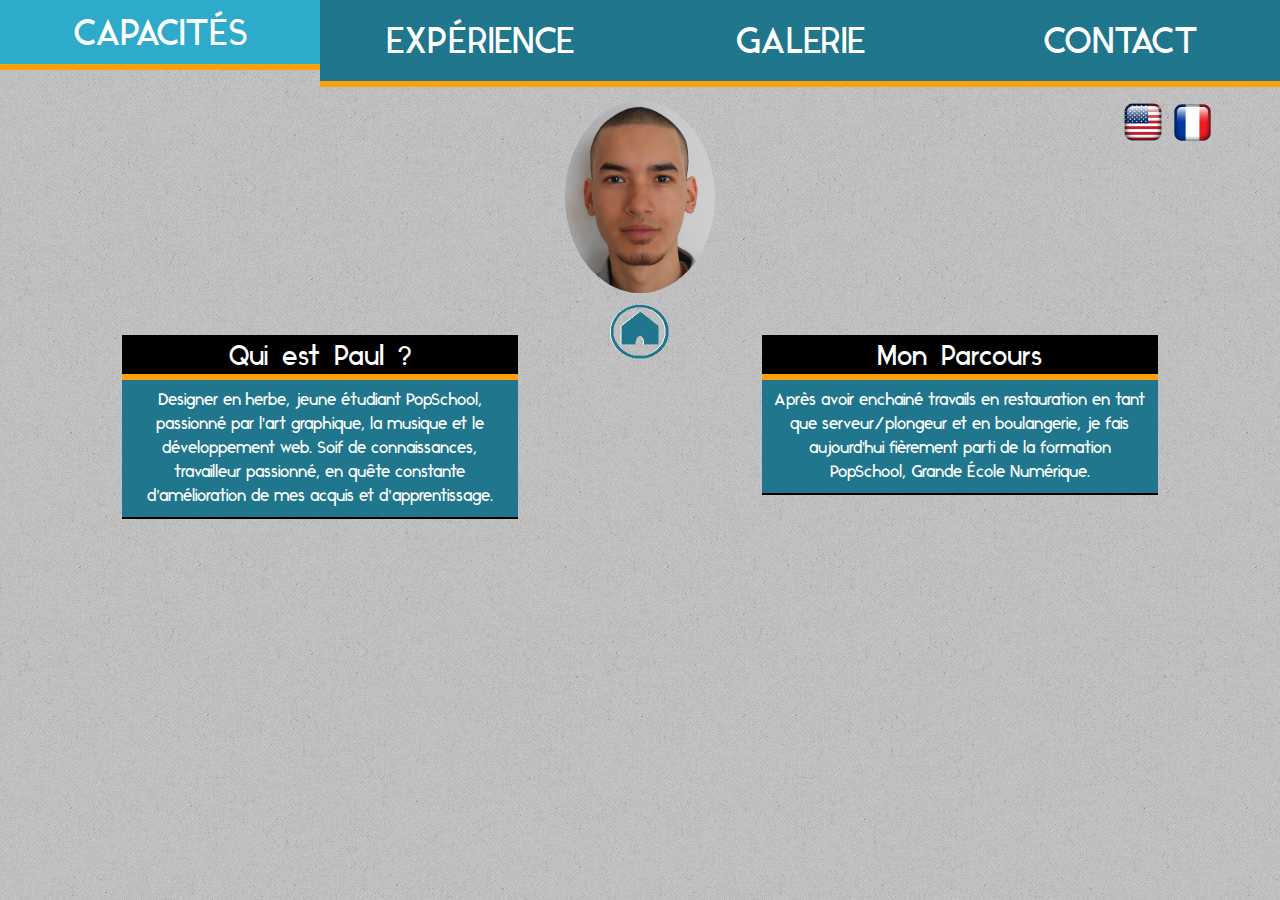
<file: index.html>
<!DOCTYPE HTML>
<html>
<head>
  <meta lang="fr">
  <meta charset="UTF-8">
  <meta http-equiv="content-type" content="text/html;charset=utf-8"/>
  <link rel="stylesheet" type="text/css" href="01-Home/stylesheet.css">
  <link href="bootstrap/css/bootstrap.min.css" rel="stylesheet">
  <link href="img/Logo.png" rel="icon">
  <title>MATEYAK Paul - Home</title>
</head>
<body>
  <div class="container-fluid">

    <div class="row">
      <a href="./02-Skills-Fr/index.html"><div class="menu col-xs-3 col-sm-3 col-md-3 col col-lg-3">
        <span class="links">CAPACITÉS</span>
      </div></a>
      <a href="./03-Experiences-Fr/index.html"><div class="menu col-xs-3 col-sm-3 col-md-3 col col-lg-3">
        <span class="links">EXPÉRIENCE</span>
      </div></a>
      <a href="./04-Galery-Fr/index.html"><div class="menu col-xs-3 col-sm-3 col-md-3 col col-lg-3">
        <span class="links">GALERIE</span>
      </div></a>
      <a href="./05-Contact-Fr/index.html"><div class="menu col-xs-3 col-sm-3 col-md-3 col col-lg-3">
        <span class="links">CONTACT</span>
      </div></a>
    </div>

    <div class="row">
      <div class="language col-xs-offset-8 col-xs-5 col-sm-offset-8 col-md-offset-8 col-lg-offset-10 col-lg-2">
        <a href="01-Home/index.html"><img class="logo" src="./img/icon/EN-flag.png" width="45"></a>
        <a href="index.html"><img class="logo" src="./img/icon/FR-flag.png" width="40"></a>
      </div>
    </div>

    <div class="image1"><a href="index.html"><img src="./img/Me2.png"></a></div>
    <div class="homecover"><a href="index.html"><div class="home"><img src="./img/home.png" ></div></a></div>

    <div class="row">
      <div class="col-xs-offset-1 col-xs-10 col-sm-offset-1 col-sm-10 col-md-offset-1 col-md-10 col-lg-offset-1 col-lg-4">
          <h1 class="top">Qui est Paul ?</h1>
            <p class="me">Designer en herbe, jeune étudiant PopSchool,
              passionné par l'art graphique,
              la musique et le développement web.
              Soif de connaissances, travailleur passionné,
              en quête constante d'amélioration de mes acquis et d'apprentissage.</p>
        </div>
        <div class="col-xs-offset-1 col-xs-10 col-sm-offset-1 col-sm-10 col-md-offset-1 col-md-10 col-lg-offset-2 col-lg-4">
          <h1 class="top">Mon Parcours</h1>
            <p class="me">Après avoir enchainé
              travails en restauration en tant
              que serveur/plongeur et en boulangerie,
              je fais aujourd'hui fièrement parti de la formation
              PopSchool, Grande École Numérique.</p>
        </div>
      </div>
    <!-- <div class="row line col-lg-12">hh</div> -->
  </div>
</body>
</html>
</file>
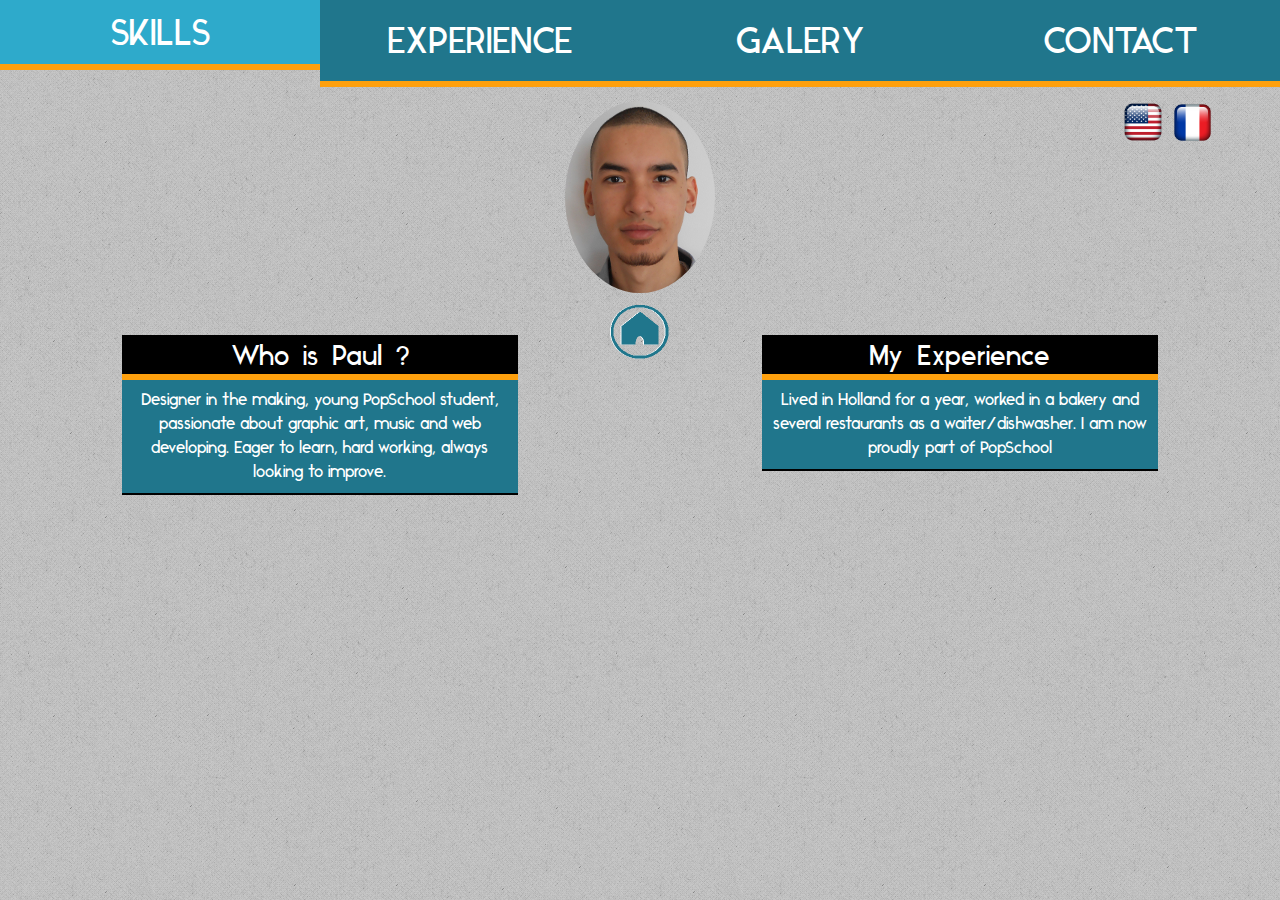
<file: 01-Home/index.html>
<!DOCTYPE HTML>
<html>
<head>
  <meta lang="en">
  <meta charset="UTF-8">
  <meta http-equiv="content-type" content="text/html;charset=utf-8"/>
  <link rel="stylesheet" type="text/css" href="stylesheet.css">
  <link href="../bootstrap/css/bootstrap.min.css" rel="stylesheet">
  <link href="../img/Logo.png" rel="icon">
  <title>MATEYAK Paul - Home</title>
</head>
<body>
  <div class="container-fluid">

    <div class="row">
      <a href="../02-Skills/skills.html"><div class="menu col-xs-3 col-sm-3 col-md-3 col col-lg-3">
        <span class="links">SKILLS</span>
      </div></a>
      <a href="../03-Experiences/index.html"><div class="menu col-xs-3 col-sm-3 col-md-3 col col-lg-3">
        <span class="links">EXPERIENCE</span>
      </div></a>
      <a href="../04-Galery/index.html"><div class="menu col-xs-3 col-sm-3 col-md-3 col col-lg-3">
        <span class="links">GALERY</span>
      </div></a>
      <a href="../05-Contact/index.html"><div class="menu col-xs-3 col-sm-3 col-md-3 col col-lg-3">
        <span class="links">CONTACT</span>
      </div></a>
    </div>

    <div class="row">
      <div class="language col-xs-offset-8 col-xs-5 col-sm-offset-8 col-md-offset-8 col-lg-offset-10 col-lg-2">
        <a href="../01-Home/index.html"><img class="logo" src="../img/icon/EN-flag.png" width="45"></a>
        <a href="../index.html"><img class="logo" src="../img/icon/FR-flag.png" width="40"></a>
      </div>
    </div>

    <div class="image1"><a href="../01-Home/index.html"><img src="../img/Me2.png"></a></div>
    <div class="homecover"><a href="../01-Home/index.html"><div class="home"><img src="../img/home.png" ></div></a></div>

    <div class="row">
      <div class="col-xs-offset-1 col-xs-10 col-sm-offset-1 col-sm-10 col-md-offset-1 col-md-10 col-lg-offset-1 col-lg-4">
        <h1 class="top">Who is Paul ?</h1>
          <p class="me">Designer in the making, young PopSchool
            student, passionate about graphic art,
            music and web developing.
            Eager to learn, hard working,
            always looking to improve.</p>
      </div>
      <div class="col-xs-offset-1 col-xs-10 col-sm-offset-1 col-sm-10 col-md-offset-1 col-md-10 col-lg-offset-2 col-lg-4">
        <h1 class="top">My Experience</h1>
          <p class="me">Lived in Holland for a year,
             worked in a bakery
             and several restaurants as
             a waiter/dishwasher.
             I am now proudly part of PopSchool</p>
      </div>
    </div>

    <!-- <div class="row line col-lg-12">hh</div> -->
  </div>
</body>
</html>
</file>
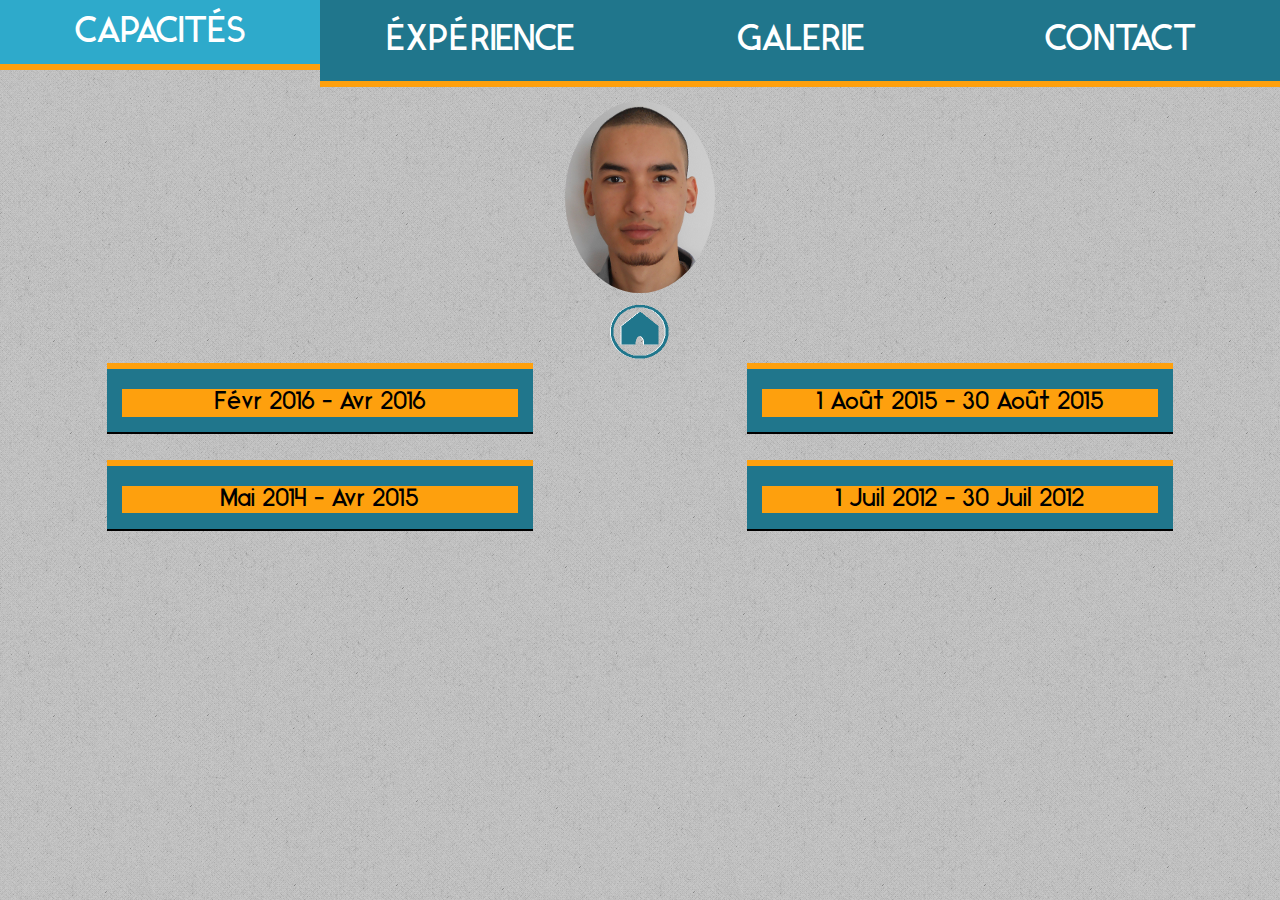
<file: 03-Experiences-Fr/index.html>
<!DOCTYPE HTML>
<html>
<head>
  <meta lang="fr">
  <meta charset="UTF-8">
  <meta http-equiv="content-type" content="text/html;charset=utf-8"/>
  <link href="../bootstrap/css/bootstrap.min.css" rel="stylesheet">
  <script type="text/javascript" src="../Jquery/jquery-2.2.2.min.js"></script>
  <script type="text/javascript" src="../03-Experiences/toggle.js"></script>
  <link rel="stylesheet" type="text/css" href="../03-Experiences/stylesheet.css">
  <link href="../img/Logo.png" rel="icon">
  <title>MATEYAK Paul - Expericence</title>
  <style>
    .menu2 p {
      display: none;
    }
  </style>
</head>
<body>
  <div class="container-fluid">

    <div class="row">
      <a href="../02-Skills-Fr/index.html"><div class="menu col-xs-3 col-sm-3 col-md-3 col col-lg-3">
        <span class="links">CAPACITÉS</span>
      </div></a>
      <a href="../03-Experiences-Fr/index.html"><div class="menu col-xs-3 col-sm-3 col-md-3 col col-lg-3">
        <span class="links">ÉXPÉRIENCE</span>
      </div></a>
      <a href="../04-Galery-Fr/index.html"><div class="menu col-xs-3 col-sm-3 col-md-3 col col-lg-3">
        <span class="links">GALERIE</span>
      </div></a>
      <a href="../05-Contact-Fr/index.html"><div class="menu col-xs-3 col-sm-3 col-md-3 col col-lg-3">
        <span class="links">CONTACT</span>
      </div></a>
    </div>

    <div class="image1"><a href="../index.html"><img src="../img/Me2.png"></a></div>
    <div class="homecover"><a href="../index.html"><div class="home"><img src="../img/home.png" ></div></a></div>

    <div class="row">
      <div id="exp1" class="menu2 col-sm-offset-1 col-sm-4 col-md-offset-1 col-md-4 col-lg-offset-1 col-lg-4">
        <h2>Févr 2016 - Avr 2016</h2>
        <p class="P1">Stage Developpeur Web<br>
          Wezaart, Lille (France)<br>
          <span class="small">
          - Ruby on Rails<br>
          - Javascript</p>
          </span>
      </div>
      <div id="exp2" class="menu2 col-sm-offset-2 col-sm-4 col-md-offset-2 col-md-4 col-lg-offset-2 col-lg-4">
        <h2>1 Août 2015 - 30 Août 2015</h2>
        <p class="P2">Agent de nettoyage<br>
          Le Coyote Café, Valenciennes (France)<br>
          <span class="small">
          - Nettoyage des salles et locaux<br>
          - Nettoyage de la vaisselle</p>
          </span>
      </div>
    </div>

    <div class="row">
      <div id="exp3" class="menu2 col-sm-offset-1 col-sm-4 col-md-offset-1 col-md-4 col-lg-offset-1 col-lg-4">
        <h2>Mai 2014 - Avr 2015</h2>
        <p class="P3">Agent de nettoyage<br>
          Boulangerie Michel, Rijswijk (Netherlands)<br>
          <span class="small">
          - Nettoyage de la production<br>
          - Entretien du matériel (Four, Lave Vaisselle,
            Réfrigérateur, Congélateur, Chambre Froide etc...)<br>
          - Assistant Tourier (Confection de viennoiserie)</p>
          </span>
      </div>
      <div id="exp4" class="menu2  col-sm-offset-2 col-sm-4 col-md-offset-2 col-md-4 col-lg-offset-2 col-lg-4">
        <h2>1 Juil 2012 - 30 Juil 2012</h2>
        <p class="P4">Serveur<br>
          Résidence Maeva Valescure, Saint-Raphaël (France)<br>
          <span class="small">
          - Nettoyage de la salle<br>
          - Mise en place de la salle matin et soir<br>
          - Service du client à la carte</p>
          </span>
      </div>
    </div>

  </div>
</body>
</html>
</file>
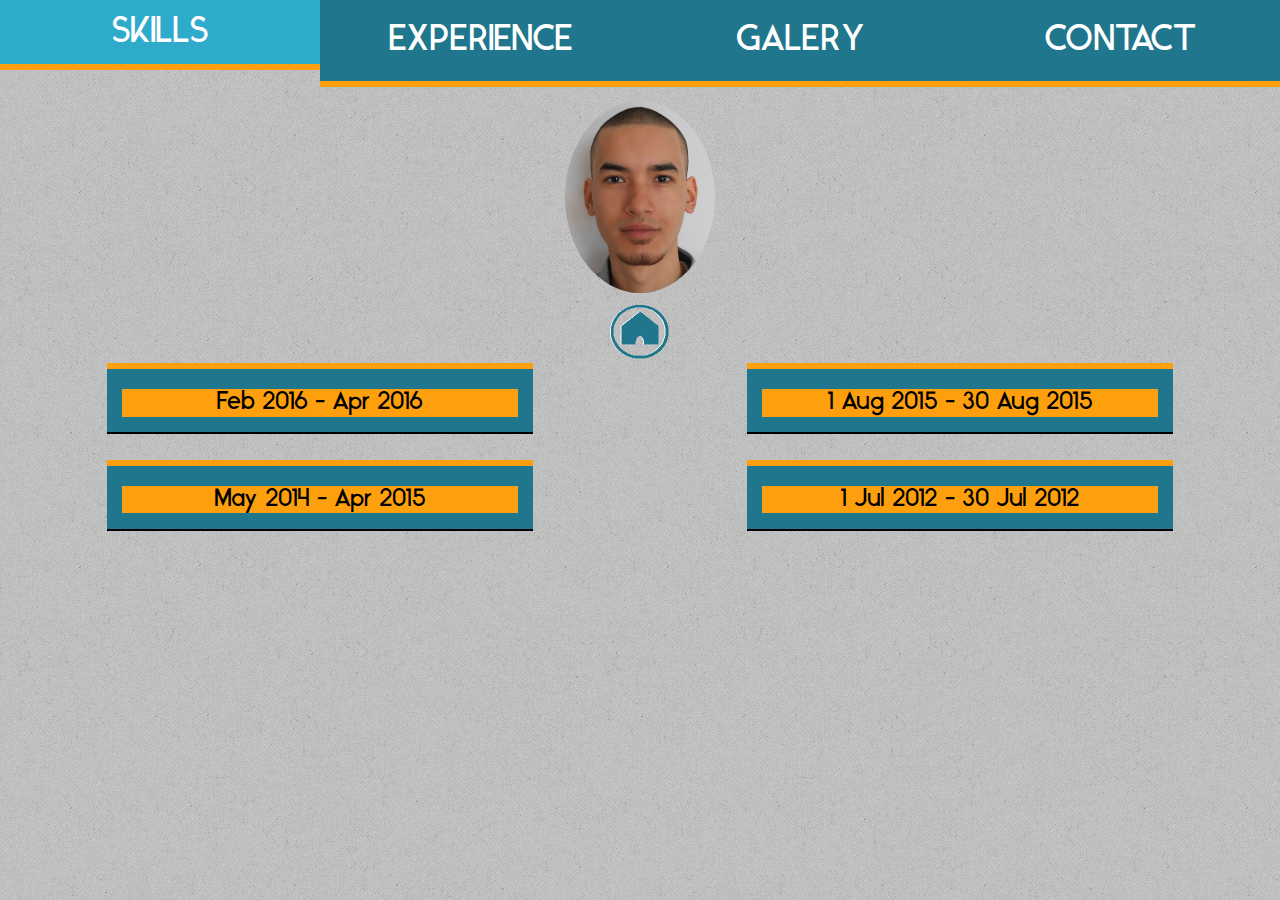
<file: 03-Experiences/index.html>
<!DOCTYPE HTML>
<html>
<head>
  <meta lang="en">
  <meta charset="UTF-8">
  <meta http-equiv="content-type" content="text/html;charset=utf-8"/>
  <link href="../bootstrap/css/bootstrap.min.css" rel="stylesheet">
  <script type="text/javascript" src="../Jquery/jquery-2.2.2.min.js"></script>
  <script type="text/javascript" src="toggle.js"></script>
  <link rel="stylesheet" type="text/css" href="stylesheet.css">
  <link href="../img/Logo.png" rel="icon">
  <title>MATEYAK Paul - Experience</title>
  <style>
    .menu2 p {
      display: none;
    }
  </style>
</head>
<body>
  <div class="container-fluid">

    <div class="row">
      <a href="../02-Skills/skills.html"><div class="menu col-xs-3 col-sm-3 col-md-3 col col-lg-3">
        <span class="links">SKILLS</span>
      </div></a>
      <a href="../03-Experiences/index.html"><div class="menu col-xs-3 col-sm-3 col-md-3 col col-lg-3">
        <span class="links">EXPERIENCE</span>
      </div></a>
      <a href="../04-Galery/index.html"><div class="menu col-xs-3 col-sm-3 col-md-3 col col-lg-3">
        <span class="links">GALERY</span>
      </div></a>
      <a href="../05-Contact/index.html"><div class="menu col-xs-3 col-sm-3 col-md-3 col col-lg-3">
        <span class="links">CONTACT</span>
      </div></a>
    </div>

    <div class="image1"><a href="../01-Home/index.html"><img src="../img/Me2.png"></a></div>
    <div class="homecover"><a href="../01-Home/index.html"><div class="home"><img src="../img/home.png" ></div></a></div>

    <div class="row">
      <div id="exp1" class="menu2 col-sm-offset-1 col-sm-4 col-md-offset-1 col-md-4 col-lg-offset-1 col-lg-4">
        <h2>Feb 2016 - Apr 2016</h2>
        <p class="P1">Web Developer Internship<br>
          Wezaart, Lille (France)<br>
          <span class="small">
          - Ruby on Rails<br>
          - Javascript</p>
          </span>
      </div>
      <div id="exp2" class="menu2 col-sm-offset-2 col-sm-4 col-md-offset-2 col-md-4 col-lg-offset-2 col-lg-4">
        <h2>1 Aug 2015 - 30 Aug 2015</h2>
        <p class="P2">Cleaner in a restaurant<br>
        Le Coyote Café, Valenciennes (France)<br>
        <span class="small">
        - Cleaning the floors<br>
        - Cleaning dishes</p>
        </span>
      </div>
    </div>

    <div class="row">
      <div id="exp3" class="menu2 col-sm-offset-1 col-sm-4 col-md-offset-1 col-md-4 col-lg-offset-1 col-lg-4">
        <h2>May 2014 - Apr 2015</h2>
        <p class="P3">Cleaner in a bakery<br>
         Boulangerie Michel, Rijswijk (Netherlands)<br>
         <span class="small">
         - Cleaning of production<br>
         - Cleaning of equipment (Oven, Dishwasher, Fridges, Freezers etc...)<br>
         - Assistant Tourier (Helping make pastries)</p>
         </span>
      </div>
      <div id="exp4" class="menu2 col-sm-offset-2 col-sm-4 col-md-offset-2 col-md-4 col-lg-offset-2 col-lg-4">
        <h2>1 Jul 2012 - 30 Jul 2012</h2>
        <p class="P4">Waiter<br>
         Résidence Maeva Valescure, Saint-Raphaël (France)<br>
         <span class="small">
         - Cleaning the floors<br>
         - Setting up the restaurant<br>
         - Waiting customers</p>
         </span>
      </div>
    </div>

  </div>
</body>
</html>
</file>
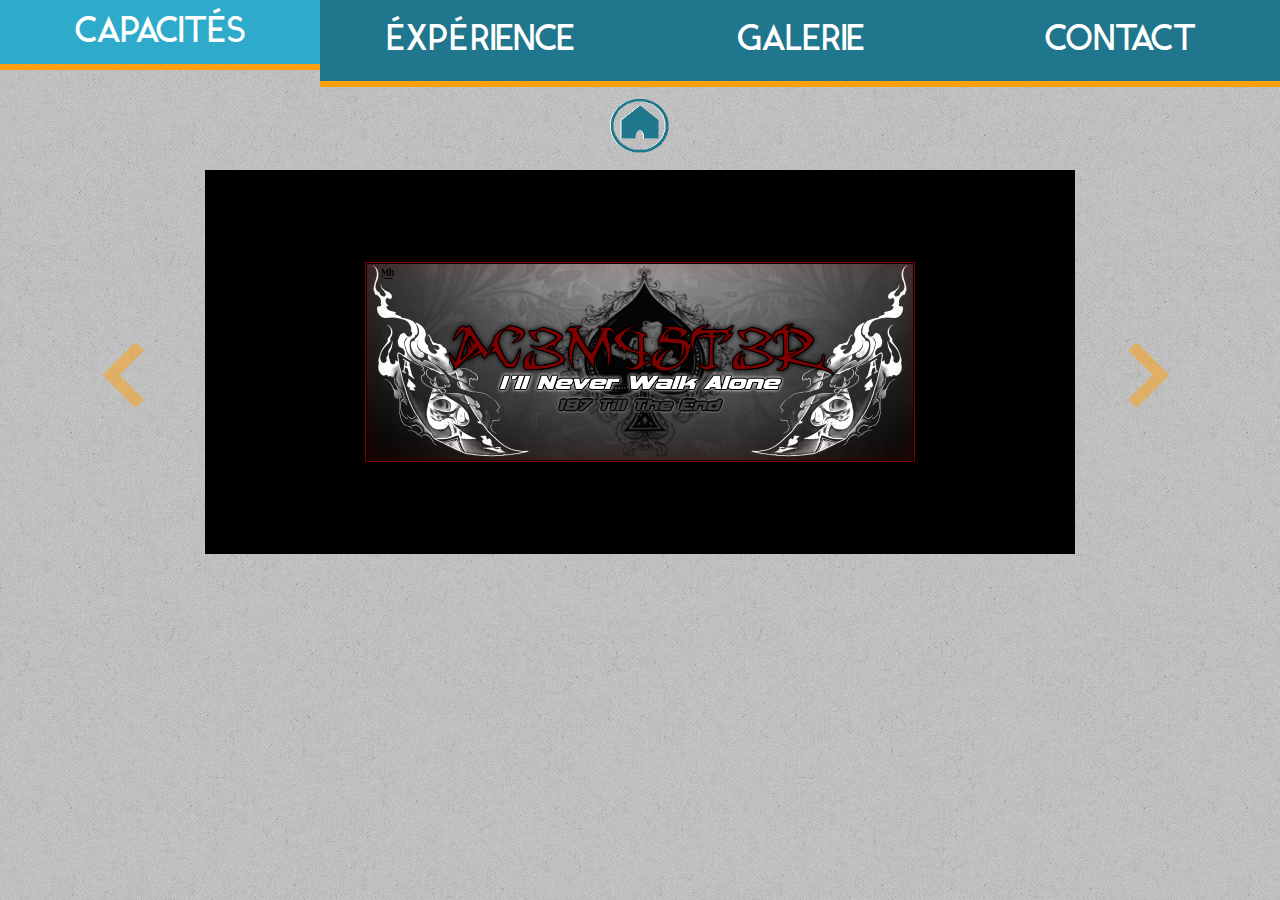
<file: 04-Galery-Fr/index.html>
<!DOCTYPE HTML>
<html>
<head>
  <meta lang="en">
  <meta charset="UTF-8">
  <meta http-equiv="content-type" content="text/html;charset=utf-8"/>
  <link href="../bootstrap/css/bootstrap.min.css" rel="stylesheet">
  <script type="text/javascript" src="../04-Galery/carousel.js"></script>
  <script type="text/javascript" src="../04-Galery/carousel-bootstrap.js"></script>
  <link rel="stylesheet" type="text/css" href="../04-Galery/stylesheet.css">
  <link href="../img/Logo.png" rel="icon">
  <title>MATEYAK Paul - Galery</title>
  <style>
  .carousel-inner > .item > img,
  .carousel-inner > .item > a > img {
      height: ;
      margin: auto;
      width: ;
      padding: 6vw;
  }
  </style>
  <script>
  $(document).ready(function(){
      // Activate Carousel
      $("#myCarousel").carousel();

      // Enable Carousel Indicators
      $(".item1").click(function(){
          $("#myCarousel").carousel(0);
      });
      $(".item2").click(function(){
          $("#myCarousel").carousel(1);
      });
      $(".item3").click(function(){
          $("#myCarousel").carousel(2);
      });
      $(".item4").click(function(){
          $("#myCarousel").carousel(3);
      });

      // Enable Carousel Controls
      $(".left").click(function(){
          $("#myCarousel").carousel("prev");
      });
      $(".left").click(function(){
          $("#myCarousell").carousel("prev");
      });

      $(".right").click(function(){
          $("#myCarousel").carousel("next");
      });
      $(".right").click(function(){
          $("#myCarousell").carousel("next");
      });
  });
  </script>
</head>
<body>
  <div class="container-fluid">
    <div class="row">
      <a href="../02-Skills-Fr/index.html"><div class="menu col-xs-3 col-sm-3 col-md-3 col col-lg-3">
        <span class="links">CAPACITÉS</span>
      </div></a>
      <a href="../03-Experiences-Fr/index.html"><div class="menu col-xs-3 col-sm-3 col-md-3 col col-lg-3">
        <span class="links">ÉXPÉRIENCE</span>
      </div></a>
      <a href="../04-Galery-Fr/index.html"><div class="menu col-xs-3 col-sm-3 col-md-3 col col-lg-3">
        <span class="links">GALERIE</span>
      </div></a>
      <a href="../05-Contact-Fr/index.html"><div class="menu col-xs-3 col-sm-3 col-md-3 col col-lg-3">
        <span class="links">CONTACT</span>
      </div></a>
    </div>
  </div>

  <div class="homecover"><a href="../index.html"><div class="home"><img src="../img/home.png" ></div></a></div>

  <div class="container hidden-xs">
    <div id="myCarousel" data-interval="0" class="carousel slide">
      <div class="carousel-inner" role="listbox">
        <div class="item active">
          <img class="img-responsive" src="../img/AC3M4ST3R.png">
        </div>
        <div class="item">
          <img src="../img/KDOT2.gif">
        </div>
        <div class="item">
          <img src="../img/KDOT.gif">
        </div>
        <div class="item">
          <img src="../img/Larkspur-2.png">
        </div>
        <div class="item">
          <img src="../img/LilMike.gif">
        </div>
        <div class="item">
          <img class="img-responsive" src="../img/W.png">
        </div>
        <div class="item">
          <img src="../img/Wiz.gif">
        </div>
    </div>

      <!-- Left and right controls -->
      <a class="left carousel-control" href="#myCarousell" role="button">
        <img class="controler1" src="../img/arrow-left.png">
        <span class="sr-only">Previous</span>
      </a>
      <a class="right carousel-control" href="#myCarousell" role="button">
        <img class="controler2" src="../img/arrow-right.png">
        <span class="sr-only">Next</span>
      </a>
    </div>
  </div>

<div class="container visible-xs">
  <div id="myCarousell" data-interval="0" class="carousel slide">
    <div class="carousel-inner small" role="listbox">
      <div class="item smallitem active">
        <img src="../img/AC3M4ST3R.png">
      </div>
      <div class="item smallitem">
        <img src="../img/KDOT2.gif">
      </div>
      <div class="item smallitem">
        <img src="../img/KDOT.gif">
      </div>
      <div class="item smallitem">
        <img src="../img/Larkspur-2.png">
      </div>
      <div class="item smallitem">
        <img src="../img/LilMike.gif">
      </div>
      <div class="item smallitem">
        <img src="../img/W.png">
      </div>
      <div class="item smallitem">
        <img src="../img/Wiz.gif">
      </div>
    </div>
    <a class="left carousel-control" href="#myCarousell" role="button">
      <img class="controler3" src="../img/arrow-left.png">
      <span class="sr-only">Previous</span>
    </a>
    <a class="right carousel-control" href="#myCarousell" role="button">
      <img class="controler4" src="../img/arrow-right.png">
      <span class="sr-only">Next</span>
    </a>
  </div>
</div>
</body>
</html>
</file>
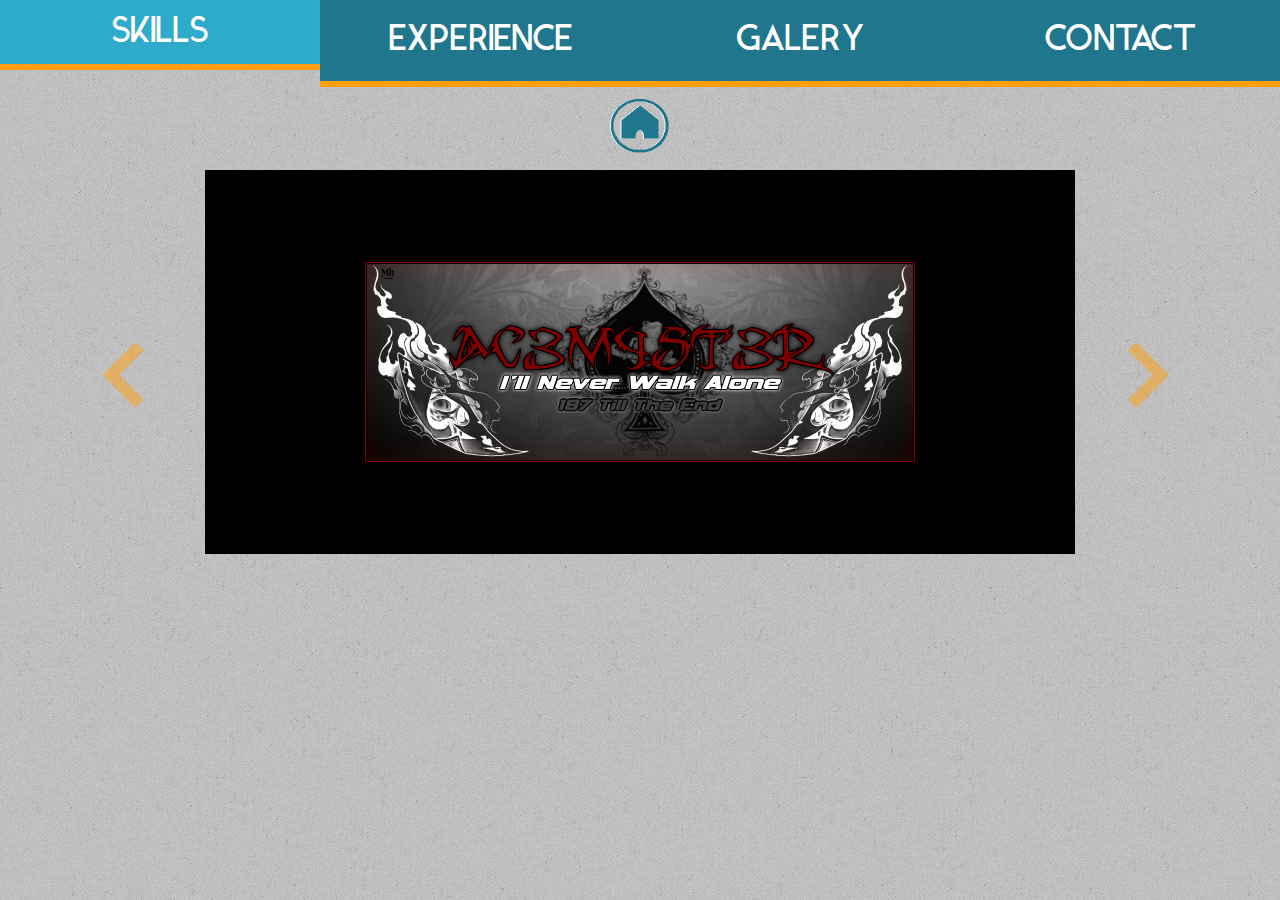
<file: 04-Galery/index.html>
<!DOCTYPE HTML>
<html>
<head>
  <meta lang="en">
  <meta charset="UTF-8">
  <meta http-equiv="content-type" content="text/html;charset=utf-8"/>
  <link href="../bootstrap/css/bootstrap.min.css" rel="stylesheet">
  <script type="text/javascript" src="carousel.js"></script>
  <script type="text/javascript" src="carousel-bootstrap.js"></script>
  <link rel="stylesheet" type="text/css" href="stylesheet.css">
  <link href="../img/Logo.png" rel="icon">
  <title>MATEYAK Paul - Galery</title>
  <style>
  .carousel-inner > .item > img,
  .carousel-inner > .item > a > img {
      height: ;
      margin: auto;
      width: ;
      padding: 6vw;
  }
  </style>
  <script>
  $(document).ready(function(){
      // Activate Carousel
      $("#myCarousel").carousel();
      // Enable Carousel Controls
      $(".left").click(function(){
          $("#myCarousel").carousel("prev");
      });
      $(".left").click(function(){
          $("#myCarousell").carousel("prev");
      });
      $(".right").click(function(){
          $("#myCarousel").carousel("next");
      });
      $(".right").click(function(){
          $("#myCarousell").carousel("next");
      });
  });
  </script>
</head>
<body>
  <div class="container-fluid">
    <div class="row">
      <a href="../02-Skills/skills.html"><div class="menu col-xs-3 col-sm-3 col-md-3 col col-lg-3">
        <span class="links">SKILLS</span>
      </div></a>
      <a href="../03-Experiences/index.html"><div class="menu col-xs-3 col-sm-3 col-md-3 col col-lg-3">
        <span class="links">EXPERIENCE</span>
      </div></a>
      <a href="../04-Galery/index.html"><div class="menu col-xs-3 col-sm-3 col-md-3 col col-lg-3">
        <span class="links">GALERY</span>
      </div></a>
      <a href="../05-Contact/index.html"><div class="menu col-xs-3 col-sm-3 col-md-3 col col-lg-3">
        <span class="links">CONTACT</span>
      </div></a>
    </div>
  </div>
  <div class="homecover"><a href="../01-Home/index.html"><div class="home"><img src="../img/home.png" ></div></a></div>

  <div class="container hidden-xs">
    <div id="myCarousel" data-interval="0" class="carousel slide">
      <div class="carousel-inner" role="listbox">
        <div class="item active">
          <img class="img-responsive" src="../img/AC3M4ST3R.png">
        </div>
        <div class="item">
          <img src="../img/KDOT2.gif">
        </div>
        <div class="item">
          <img src="../img/KDOT.gif">
        </div>
        <div class="item">
          <img src="../img/Larkspur-2.png">
        </div>
        <div class="item">
          <img src="../img/LilMike.gif">
        </div>
        <div class="item">
          <img class="img-responsive" src="../img/W.png">
        </div>
        <div class="item">
          <img src="../img/Wiz.gif">
        </div>
      </div>

      <!-- Left and right controls -->
      <a class="left carousel-control" href="#myCarousell" role="button">
        <img class="controler1" src="../img/arrow-left.png">
        <span class="sr-only">Previous</span>
      </a>
      <a class="right carousel-control" href="#myCarousell" role="button">
        <img class="controler2" src="../img/arrow-right.png">
        <span class="sr-only">Next</span>
      </a>
    </div>
  </div>

<div class="container visible-xs">
  <div id="myCarousell" data-interval="0" class="carousel slide">
    <div class="carousel-inner small" role="listbox">
      <div class="item smallitem active">
        <img src="../img/AC3M4ST3R.png">
      </div>
      <div class="item smallitem">
        <img src="../img/KDOT2.gif">
      </div>
      <div class="item smallitem">
        <img src="../img/KDOT.gif">
      </div>
      <div class="item smallitem">
        <img src="../img/Larkspur-2.png">
      </div>
      <div class="item smallitem">
        <img src="../img/LilMike.gif">
      </div>
      <div class="item smallitem">
        <img src="../img/W.png">
      </div>
      <div class="item smallitem">
        <img src="../img/Wiz.gif">
      </div>
    </div>
    <a class="left carousel-control" href="#myCarousell" role="button">
      <img class="controler3" src="../img/arrow-left.png">
      <span class="sr-only">Previous</span>
    </a>
    <a class="right carousel-control" href="#myCarousell" role="button">
      <img class="controler4" src="../img/arrow-right.png">
      <span class="sr-only">Next</span>
    </a>
  </div>
</div>
</body>
</html>
</file>
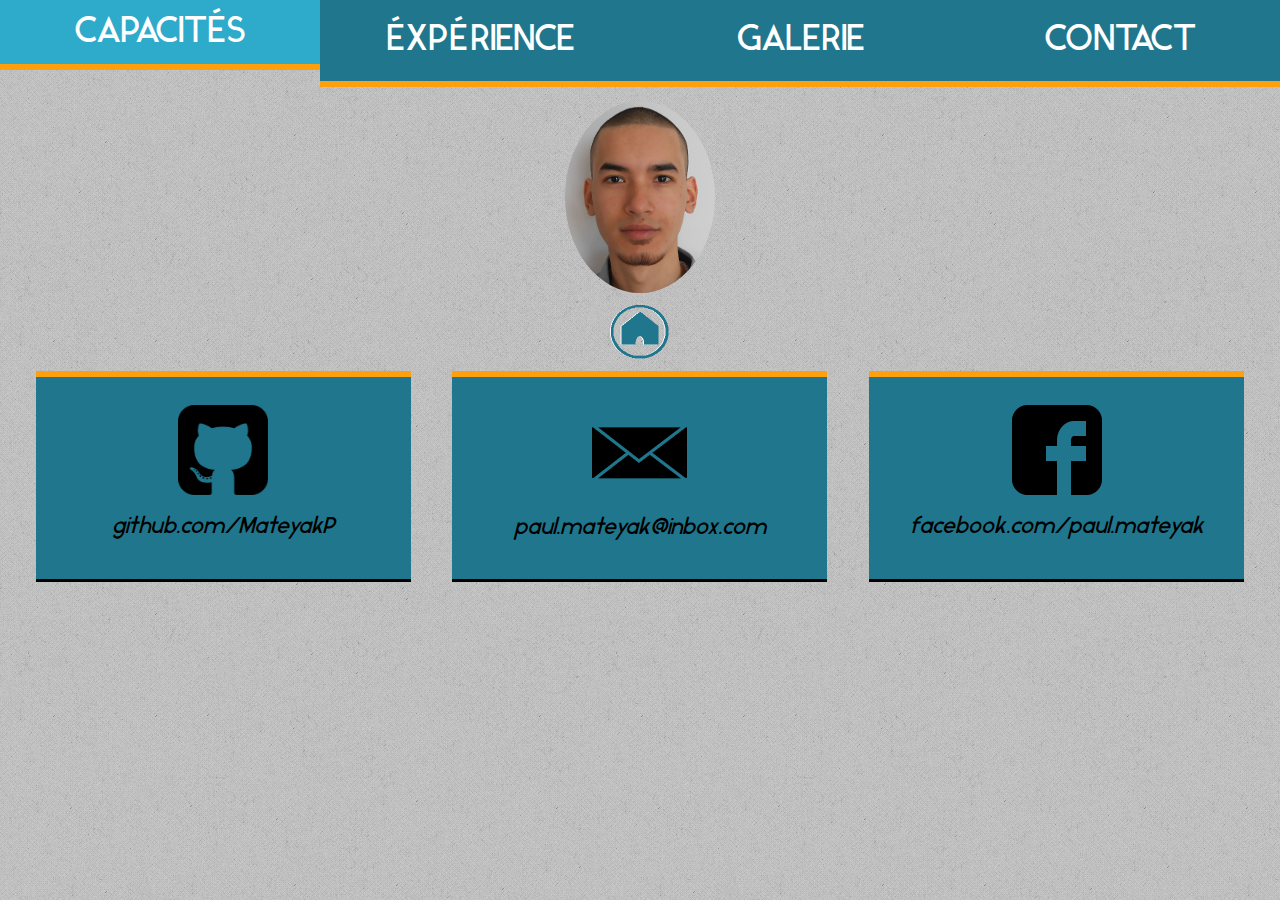
<file: 05-Contact-Fr/index.html>
<!DOCTYPE HTML>
<html>
<head>
  <meta lang="fr">
  <meta charset="UTF-8">
  <meta http-equiv="content-type" content="text/html;charset=utf-8"/>
  <link href="../bootstrap/css/bootstrap.min.css" rel="stylesheet">
  <link rel="stylesheet" type="text/css" href="../05-Contact/stylesheet.css">
  <link href="../img/Logo.png" rel="icon">
  <title>MATEYAK Paul - Contact</title>
</head>
<body>
  <div class="container-fluid">

    <div class="row">
      <a href="../02-Skills-Fr/index.html"><div class="menu col-xs-3 col-sm-3 col-md-3 col col-lg-3">
        <span class="links">CAPACITÉS</span>
      </div></a>
      <a href="../03-Experiences-Fr/index.html"><div class="menu col-xs-3 col-sm-3 col-md-3 col col-lg-3">
        <span class="links">ÉXPÉRIENCE</span>
      </div></a>
      <a href="../04-Galery-Fr/index.html"><div class="menu col-xs-3 col-sm-3 col-md-3 col col-lg-3">
        <span class="links">GALERIE</span>
      </div></a>
      <a href="../05-Contact-Fr/index.html"><div class="menu col-xs-3 col-sm-3 col-md-3 col col-lg-3">
        <span class="links">CONTACT</span>
      </div></a>
    </div>

    <div class="image1"><a href="../index.html"><img src="../img/Me2.png"></a></div>
    <div class="homecover"><a href="../index.html"><div class="home"><img src="../img/home.png" ></div></a></div>

    <div class="hidden-xs">
      <div class="icon">
        <a class="github" href="https://github.com/MateyakP" target="_blank">
          <img src="../img/icon/github.png" width="90">
          <h2>github.com/MateyakP</h2>
        </a>
        <div class="email">
          <img src="../img/icon/email.png" width="95">
          <h2 class="mail">paul.mateyak@inbox.com</h2>
        </div>
        <a class="facebook" href="https://www.facebook.com/paul.mateyak" target="_blank">
          <img src="../img/icon/facebook.png" width="90">
          <h2>facebook.com/paul.mateyak</h2>
        </a>
      </div>
    </div>

    <div class="visible-xs hidden-lg">
      <div class="row col-xs-offset-2 col-xs-8">
        <a class="githubsmall" href="https://github.com/MateyakP">
          <div><img src="../img/icon/github.png" width="90">
               <h2>github.com/MateyakP</h2>
          </div>
        </a>
      </div>
      <div class="row col-xs-offset-2 col-xs-8">
        <div class="emailsmall">
          <img src="../img/icon/email.png" width="95">
          <h2 class="mailsmall">paul.mateyak@inbox.com</h2>
        </div>
      </div>
      <div class="row col-xs-offset-2 col-xs-8">
        <a class="facebooksmall" href="https://www.facebook.com/paul.mateyak">
          <img src="../img/icon/facebook.png" width="90">
          <h2>facebook.com/paul.mateyak</h2>
        </a>
      </div>
    </div>

  </div>
</body>
</html>
</file>
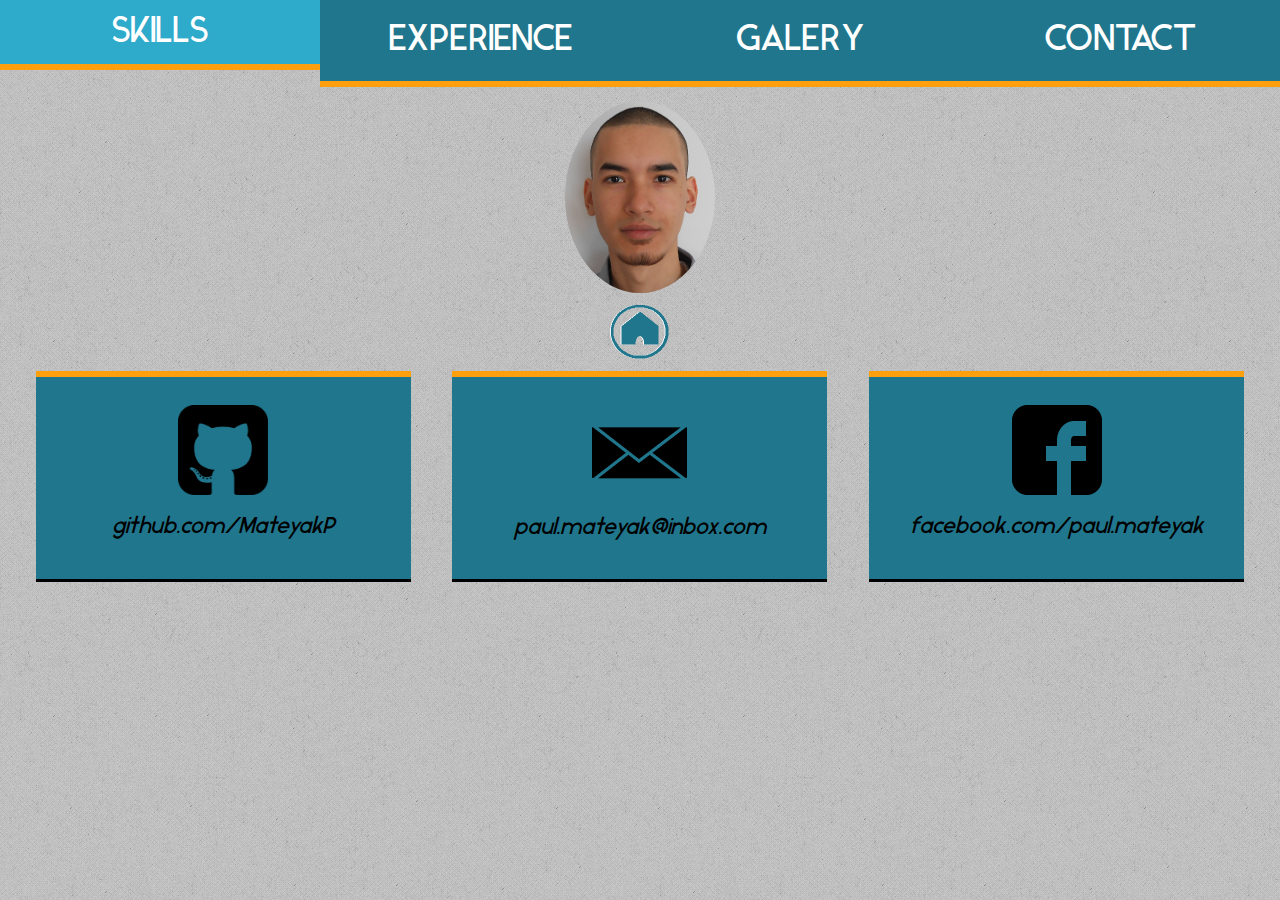
<file: 05-Contact/index.html>
<!DOCTYPE HTML>
<html>
<head>
  <meta lang="en">
  <meta charset="UTF-8">
  <meta http-equiv="content-type" content="text/html;charset=utf-8"/>
  <link href="../bootstrap/css/bootstrap.min.css" rel="stylesheet">
  <link rel="stylesheet" type="text/css" href="stylesheet.css">
  <link href="../img/Logo.png" rel="icon">
  <title>MATEYAK Paul - Contact</title>
</head>
<body>
  <div class="container-fluid">

    <div class="row">
      <a href="../02-Skills/skills.html"><div class="menu col-xs-3 col-sm-3 col-md-3 col col-lg-3">
        <span class="links">SKILLS</span>
      </div></a>
      <a href="../03-Experiences/index.html"><div class="menu col-xs-3 col-sm-3 col-md-3 col col-lg-3">
        <span class="links">EXPERIENCE</span>
      </div></a>
      <a href="../04-Galery/index.html"><div class="menu col-xs-3 col-sm-3 col-md-3 col col-lg-3">
        <span class="links">GALERY</span>
      </div></a>
      <a href="../05-Contact/index.html"><div class="menu col-xs-3 col-sm-3 col-md-3 col col-lg-3">
        <span class="links">CONTACT</span>
      </div></a>
    </div>

    <div class="image1"><a href="../01-Home/index.html"><img src="../img/Me2.png"></a></div>
    <div class="homecover"><a href="../01-Home/index.html"><div class="home"><img src="../img/home.png" ></div></a></div>

    <div class="hidden-xs">
      <div class="icon">
        <a class="github" href="https://github.com/MateyakP" target="_blank">
          <img src="../img/icon/github.png" width="90">
          <h2>github.com/MateyakP</h2>
        </a>
        <div class="email">
          <img src="../img/icon/email.png" width="95">
          <h2 class="mail">paul.mateyak@inbox.com</h2>
        </div>
        <a class="facebook" href="https://www.facebook.com/paul.mateyak" target="_blank">
          <img src="../img/icon/facebook.png" width="90">
          <h2>facebook.com/paul.mateyak</h2>
        </a>
      </div>
    </div>

    <div class="visible-xs hidden-lg">
      <div class="row col-xs-offset-2 col-xs-8">
        <a class="githubsmall" href="https://github.com/MateyakP">
          <div><img src="../img/icon/github.png" width="90">
               <h2>github.com/MateyakP</h2>
          </div>
        </a>
      </div>
      <div class="row col-xs-offset-2 col-xs-8">
        <div class="emailsmall">
          <img src="../img/icon/email.png" width="95">
          <h2 class="mailsmall">paul.mateyak@inbox.com</h2>
        </div>
      </div>
      <div class="row col-xs-offset-2 col-xs-8">
        <a class="facebooksmall" href="https://www.facebook.com/paul.mateyak">
          <img src="../img/icon/facebook.png" width="90">
          <h2>facebook.com/paul.mateyak</h2>
        </a>
      </div>
    </div>

  </div>
</body>
</html>
</file>
<file: 01-Home/stylesheet.css>
@font-face {
  font-family: IkaLight;
  src: url('../font/Ikaros-Light.otf');
}
@font-face {
  font-family: Ikaros;
  src: url('../font/Ikaros-Regular.otf');
}
@font-face {
  font-family: Ika;
  src: url('../font/Ikaros.ttf');
}
body {
  background-image: url(../img/backgrounddark.png);
  overflow-x: hidden;
}
.menu {
  background-color: #20768c;
  padding-top: 2em;
  padding-bottom: 2em;
  text-align: center;
  transition: 0.5s;
  border-bottom: 6px solid #fea00d;
  font-size: 0.5em;
}
.menu:hover {
  background-color: #2eaacb;
  color: black;
  font-size: 0.2em;
}
.links {
  font-family: Ika;
  color: white;
  font-size: 2.9vw;
}
.image1 {
  text-align: center;
  margin-top: 1em;
  margin-bottom: 1em;
}
.image1 img:hover  {
  opacity: 0.8;
}
.image1 img {
  transition: 0.4s;
  width: 150px;
  border-radius: 50%;
}
.homecover {
  margin: auto;
  width: 70px;
  height: 70px;
  padding-left: 0.1em;
  background-image: url('../img/homehover.png');
}
.home {
    margin-top: -1em;
    width: 70px;
    height: 70px;
    transition: 0.4s;
}
.home:hover {
  opacity: 0;
}
.home img {
  margin-right: -0.1em;
}
.language {
  margin-right: none;
  text-align: center;
  margin-top: 1em;
  margin-bottom: -6.2em;
}
.logo {
  margin-left: -0.3em;
  margin-right: 0.5em;
  padding-right: 0.2em;
  transition: 0.4s;
}
.logo:hover {
  opacity: 0.6;
}
.top {
  text-align: center;
  color: white;
  font-family: Ika;
  font-size: 2em;
  margin-top: -1em;
  margin-bottom: -0.1em;
  padding: 0.2em;
  background-color: black;
}
.me {
  background-color: #20768c;
  padding: 0.5em;
  font-size: 1.2em;
  text-align: center;
  border-top: 6px solid #fea00d;
  border-bottom: 0.15em solid black;
  color: white;
  transition: 0.5s;
  margin-bottom: 3em;
  font-family: Ikaros;
}
.me:hover {
  font-family: Ikaros;
  background-color: #2eaacb;
  color: black;
  font-size: 1.6em;
  padding: 0.2em;
}
</file>
<file: 03-Experiences/stylesheet.css>
@font-face {
  font-family: IkaLight;
  src: url('../font/Ikaros-Light.otf');
}
@font-face {
  font-family: Ikaros;
  src: url('../font/Ikaros-Regular.otf');
}
@font-face {
  font-family: Ika;
  src: url('../font/Ikaros.ttf');
}
body {
  background-image: url(../img/backgrounddark.png);
}
.menu {
  background-color: #20768c;
  padding-top: 2em;
  padding-bottom: 2em;
  text-align: center;
  transition: 0.5s;
  border-bottom: 6px solid #fea00d;
  font-size: 0.5em;
}
.menu:hover {
  background-color: #2eaacb;
  color: black;
  font-size: 0.2em;
}
.links {
  font-family: Ikaros !important;
  color: white;
  font-size: 2.9vw;
}
.image1 {
  text-align: center;
  margin-top: 1em;
  margin-bottom: 1em;
}
.image1 img:hover  {
  opacity: 0.8;
}
.image1 img {
  transition: 0.4s;
  width: 150px;
  border-radius: 50%;
}
.homecover {
  margin: auto;
  width: 70px;
  height: 70px;
  padding-left: 0.1em;
  background-image: url('../img/homehover.png');
}
.home {
    margin-top: -1em;
    width: 70px;
    height: 70px;
    transition: 0.4s;
}
.home:hover {
  opacity: 0;
}
.home img {
  margin-right: -0.1em;
}
.small {
  font-style: italic;
}
.menu2 h2 {
  font-size: 1.8em;
  font-family: Ikaros;
  background-color: #fea00d;
  text-align: center;
  transition: 0.3s;
}
.menu2 h2:hover {
  background-color: #FEB33D;
}
.menu2 {
  text-align: center;
  color: black;
  background-color: #20768c;
  border-top: 6px solid #fea00d;
  border-bottom: 2px solid black;
  padding-bottom: 0.4em;
  margin-bottom: 1.8em;
  font-family: Ikaros;
}
.menu2 p {
  font-size: 1.5em;
}
</file>
<file: 04-Galery/stylesheet.css>
@font-face {
  font-family: IkaLight;
  src: url('../font/Ikaros-Light.otf');
}
@font-face {
  font-family: Ikaros;
  src: url('../font/Ikaros-Regular.otf');
}
body {
  overflow-x: hidden;
  background-image: url(../img/backgrounddark.png);
}
.menu {
  background-color: #20768c;
  padding-top: 2em;
  padding-bottom: 2em;
  text-align: center;
  transition: 0.5s;
  border-bottom: 6px solid #fea00d;
  font-size: 0.5em;
  font-family: Ikaros;
}
.menu:hover {
  background-color: #2eaacb;
  color: black;
  font-size: 0.2em;
}
.links {
  font-family: Ikaros;
  color: white;
  font-size: 2.9vw;
}
.homecover {
  margin: auto;
  width: 70px;
  height: 70px;
  padding-left: 0.1em;
  margin-bottom: vw;
  background-image: url('../img/homehover.png');
}
.home {
    width: 70px;
    height: 70px;
    transition: 0.4s;
}
.home:hover {
  opacity: 0;
}
.home img {
  margin-right: -0.1em;
}
.carousel {
  margin-top: 1vw;
  margin-left: auto;
  margin-right: auto;
  text-align: center;
  width: 68vw;
  background-color: black;
}
.carousel-inner > .item {
  height: 30vw;
}
.small > .smallitem {
  height: 45vw;
}
.carousel-inner img {
  margin: auto;
}
.carousel-inner .item img {
  position: absolute;
  left: 0;
  right: 0;
  top: 0;
  bottom: 0;
  margin: auto;
}
.controler1 {
  margin-top: 11vw;
  margin-left: -23vw;
}
.controler2 {
  margin-top: 11vw;
  padding-left: 11vw;
}
.controler3 {
  margin-top: 12vw;
  margin-left: -29vw;
}
.controler4 {
  margin-top: 12vw;
  margin-left: 6.5vw;
}
</file>
<file: 05-Contact/stylesheet.css>
@font-face {
  font-family: IkaLight;
  src: url('../font/Ikaros-Light.otf');
}
@font-face {
  font-family: Ikaros;
  src: url('../font/Ikaros-Regular.otf');
}
body {
  background-image: url(../img/backgrounddark.png);
}
.menu {
  background-color: #20768c;
  padding-top: 2em;
  padding-bottom: 2em;
  text-align: center;
  transition: 0.5s;
  border-bottom: 6px solid #fea00d;
  font-size: 0.5em;
}
.menu:hover {
  background-color: #2eaacb;
  color: black;
  font-size: 0.2em;
}
.links {
  font-family: Ikaros;
  color: white;
  font-size: 2.9vw;
}
.image1 {
  text-align: center;
  margin-top: 1em;
  margin-bottom: 1em;
}
.image1 img:hover  {
  opacity: 0.8;
}
.image1 img {
  transition: 0.4s;
  width: 150px;
  border-radius: 50%;
}
.homecover {
  margin: auto;
  width: 70px;
  height: 70px;
  padding-left: 0.1em;
  background-image: url('../img/homehover.png');
  margin-bottom: 0.6vw;
}
.home {
    margin-top: -1em;
    width: 70px;
    height: 70px;
    transition: 0.4s;
}
.home:hover {
  opacity: 0;
}
.home img {
  margin-right: -0.1em;
}
.icon {
  text-align: center;
  display: flex;
  justify-content: space-around;
}
.facebook, .github, .email {
  width: 30%;
  border-top: 6px solid #fea00d;
  border-bottom: 3px solid black;
  background-color: #20768c;
  padding: 2em;
  transition: 0.5s;
  color: black;
  font-style: italic;
  text-decoration: none;
}
.email {
  padding-top: 3.4em;
}
.facebook:hover, .github:hover, .email:hover {
  background-color: #2eaacb;
  color: black;
}
.githubsmall, .facebooksmall, .emailsmall {
  display: block;
  border-top: 1em solid #fea00d;
  border-bottom: 0.5em solid black;
  background-color: #20768c;
  padding: 1em;
  transition: 0.5s;
  color: black;
  font-style: italic;
  text-decoration: none;
  margin-bottom: 2em;
  color: black;
  text-align: center;
}
.githubsmall h2, .facebooksmall h2, .emailsmall h2 {
  font-size: 3.6vw;
  font-family: Ikaros;
}
.githubsmall:hover, .facebooksmall:hover, .emailsmall:hover {
  background-color: #2eaacb;
  color: black;
}
.icon h2 {
  font-size: 1.8vw;
  font-family: Ikaros;
}
.mail {
  margin-top: 1.5em;
  color: black;
  transition: 0.3s;
}
.mailsmall {
  color: black;
  transition: 0.3s;
}
.mailsmall:hover {
  background-color: #fea00d;
}
.mail:hover {
  background-color: #fea00d;
}
</file>
